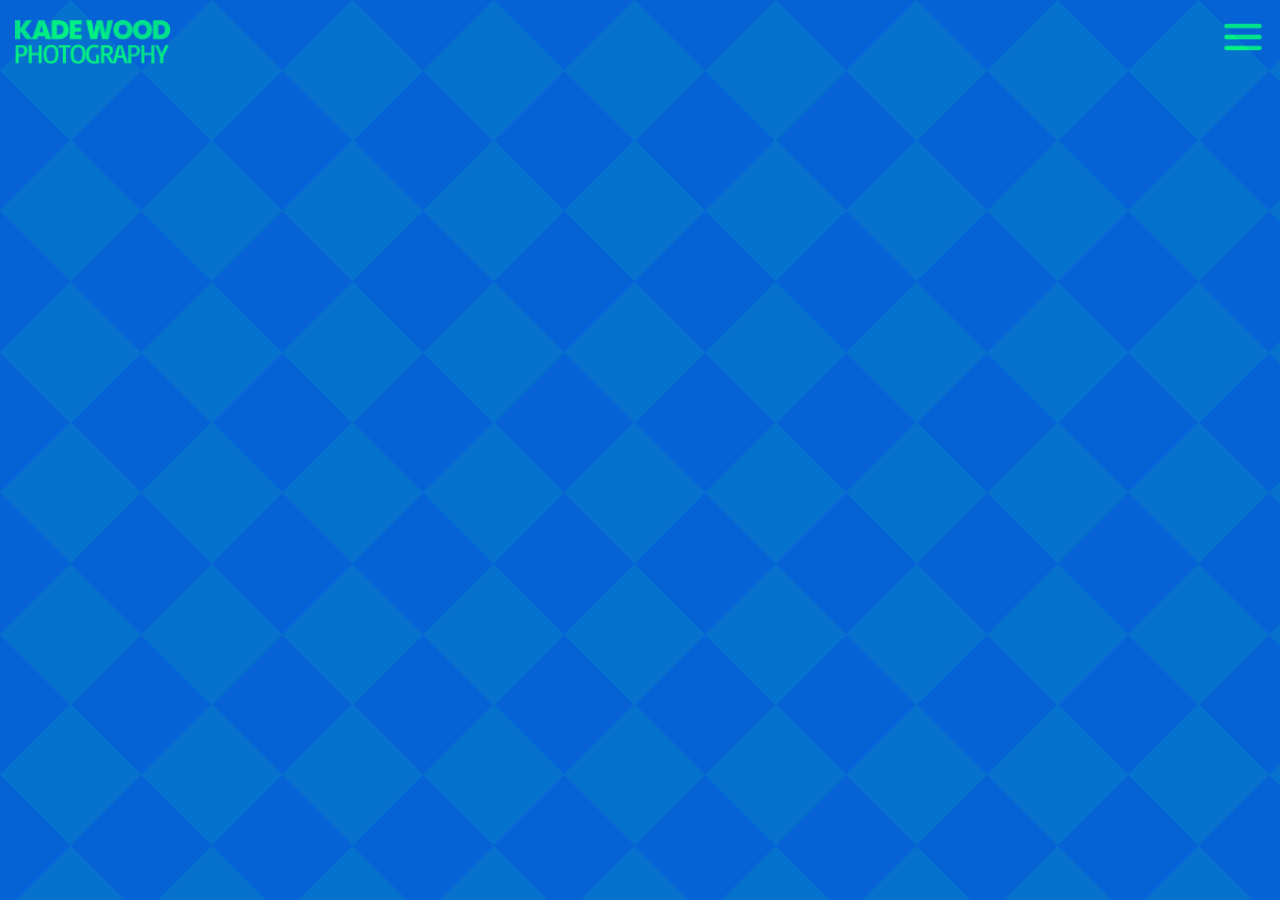
<file: index.html>
<!doctype html>
<html lang="en">
  <head>
    <link rel="preconnect" href="https://fonts.googleapis.com" />
    <link rel="preconnect" href="https://fonts.gstatic.com" crossorigin />
    <link
      href="https://fonts.googleapis.com/css2?family=Archivo+Black&display=swap"
      rel="stylesheet"
    />

    <link rel="preconnect" href="https://fonts.googleapis.com" />
    <link rel="preconnect" href="https://fonts.gstatic.com" crossorigin />
    <link
      href="https://fonts.googleapis.com/css2?family=Basic&display=swap"
      rel="stylesheet"
    />
    <meta charset="UTF-8" />
    <meta name="viewport" content="width=device-width, initial-scale=1.0" />
    <title></title>

    <link rel="stylesheet" href="style.css" />

    <script src="script.js" defer></script>
  </head>
  <body>
    <div id="openingAnimation"></div>

    <a id="bannerContainer" href="index.html">
      <header id="banner"></header>
    </a>

    <div id="navButton"></div>
    <section id="navSection">
      <ul>
        <li><a href="index.html" class="current">HOME</a></li>
        <li><a href="index.html">BIBLIOGRAPHY</a></li>
        <li><a href="index.html">GALLERY</a></li>
        <li><a href="index.html">CONTACT</a></li>
        <li class="bottom-group">
          <a href="index.html" class="bottomNav">ABOUT</a>
          <a href="index.html" class="bottomNav">SITE POLICY</a>
        </li>
      </ul>
    </section>

    <!-- <div style="height: 2000px"></div> -->
  </body>
</html>
</file>
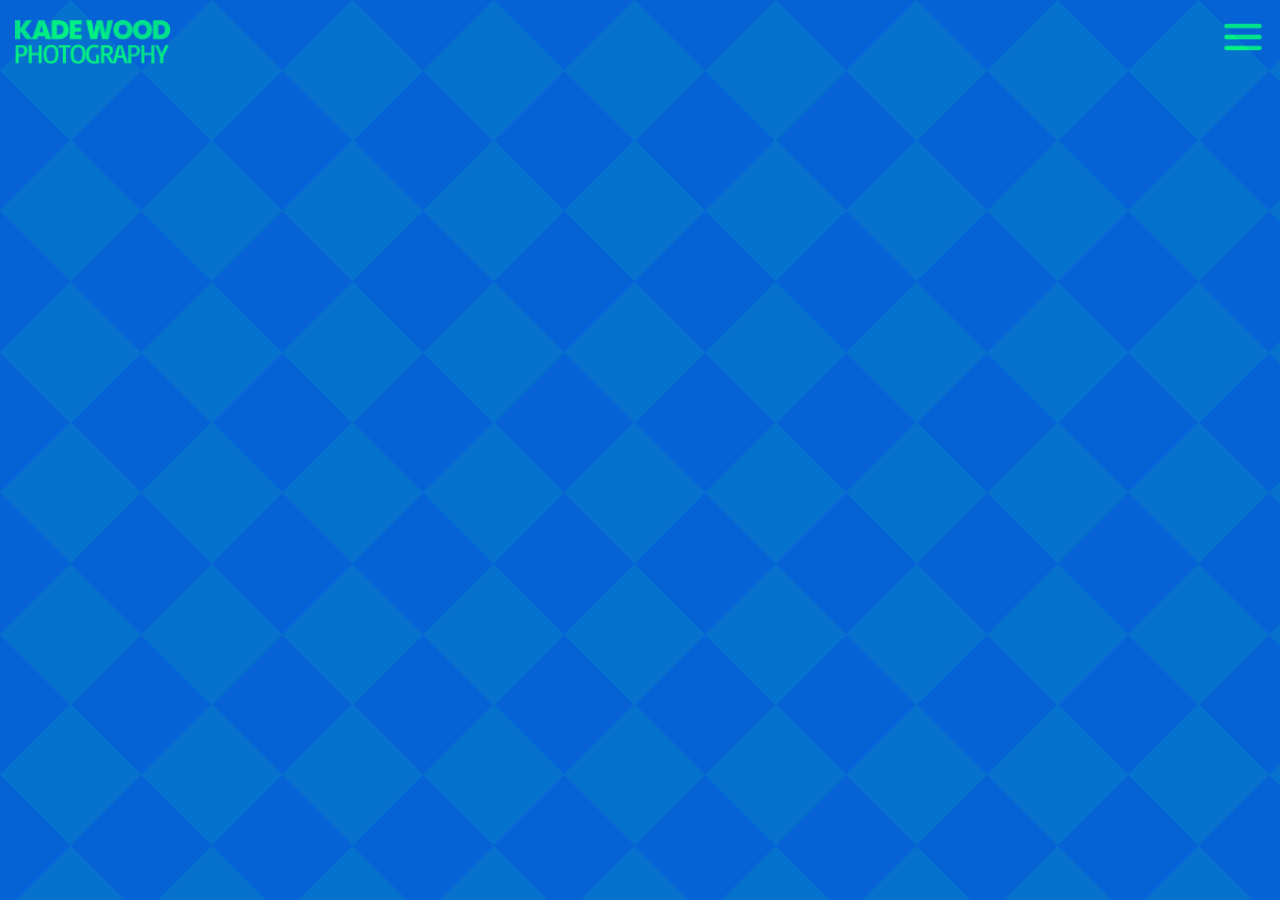
<file: about.html>
<!doctype html>
<html lang="en">
  <head>
    <link rel="preconnect" href="https://fonts.googleapis.com" />
    <link rel="preconnect" href="https://fonts.gstatic.com" crossorigin />
    <link
      href="https://fonts.googleapis.com/css2?family=Archivo+Black&display=swap"
      rel="stylesheet"
    />

    <link rel="preconnect" href="https://fonts.googleapis.com" />
    <link rel="preconnect" href="https://fonts.gstatic.com" crossorigin />
    <link
      href="https://fonts.googleapis.com/css2?family=Basic&display=swap"
      rel="stylesheet"
    />
    <meta charset="UTF-8" />
    <meta name="viewport" content="width=device-width, initial-scale=1.0" />
    <title></title>

    <link rel="stylesheet" href="style.css" />

    <script src="script.js" defer></script>
  </head>
  <body>
    <div id="openingAnimation"></div>

    <a id="bannerContainer" href="index.html">
      <header id="banner"></header>
    </a>

    <div id="navButton"></div>
    <section id="navSection">
      <ul>
        <li><a href="index.html" >HOME</a></li>
        <li><a href="bibliography.html">BIBLIOGRAPHY</a></li>
        <li><a href="gallery.html">GALLERY</a></li>
        <li><a href="contact.html">CONTACT</a></li>
        <li class="bottom-group">
          <a href="about.html" class="bottomNav current">ABOUT</a>
          <a href="index.html" class="bottomNav">SITE POLICY</a>
        </li>
      </ul>
    </section>

    <!-- <div style="height: 2000px"></div> -->
  </body>
</html>
</file>
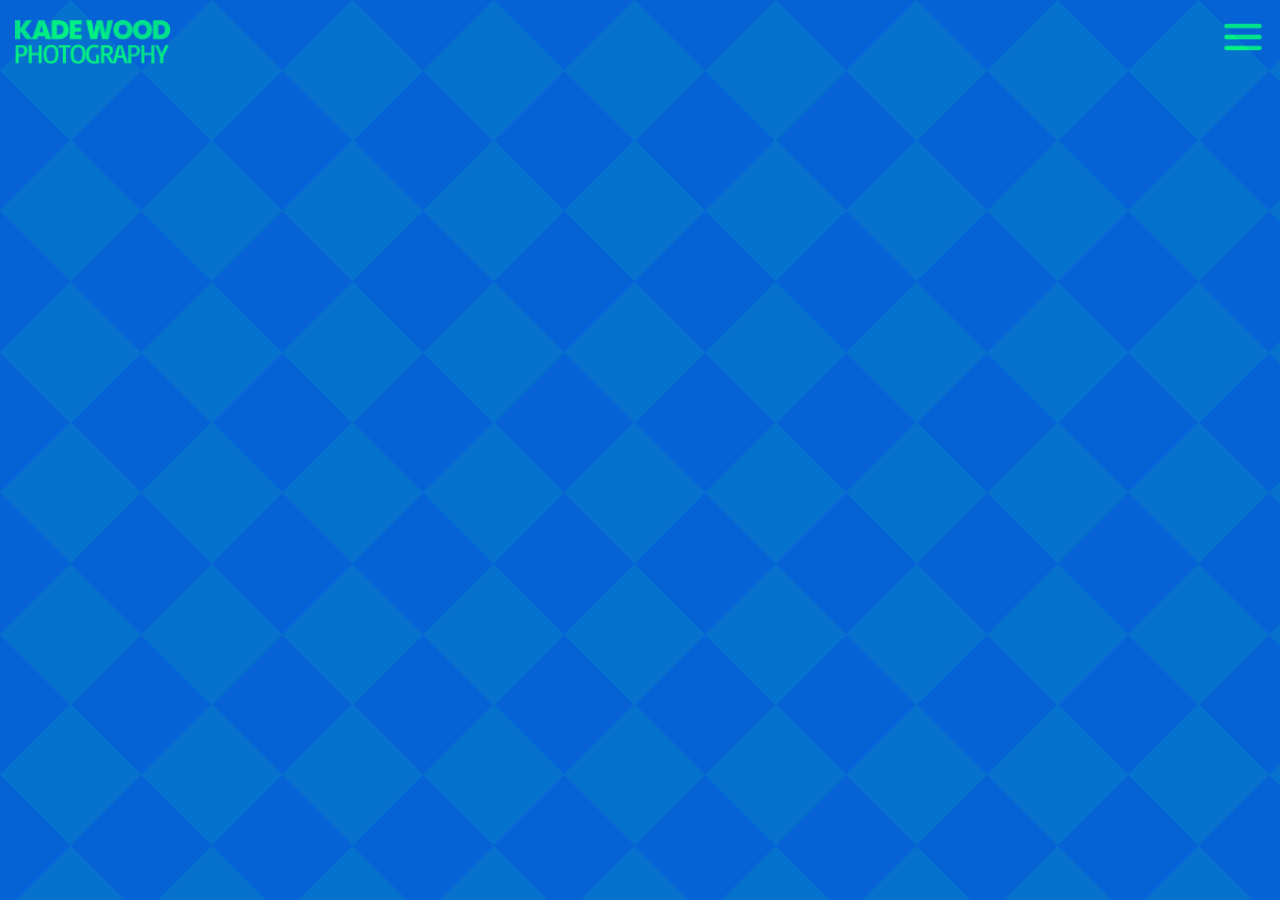
<file: bibliography.html>
<!doctype html>
<html lang="en">
  <head>
    <link rel="preconnect" href="https://fonts.googleapis.com" />
    <link rel="preconnect" href="https://fonts.gstatic.com" crossorigin />
    <link
      href="https://fonts.googleapis.com/css2?family=Archivo+Black&display=swap"
      rel="stylesheet"
    />

    <link rel="preconnect" href="https://fonts.googleapis.com" />
    <link rel="preconnect" href="https://fonts.gstatic.com" crossorigin />
    <link
      href="https://fonts.googleapis.com/css2?family=Basic&display=swap"
      rel="stylesheet"
    />
    <meta charset="UTF-8" />
    <meta name="viewport" content="width=device-width, initial-scale=1.0" />
    <title></title>

    <link rel="stylesheet" href="style.css" />

    <script src="script.js" defer></script>
  </head>
  <body>
    <div id="openingAnimation"></div>

    <a id="bannerContainer" href="index.html">
      <header id="banner"></header>
    </a>

    <div id="navButton"></div>
    <section id="navSection">
      <ul>
        <li><a href="index.html" >HOME</a></li>
        <li><a href="bibliography.html" class="current">BIBLIOGRAPHY</a></li>
        <li><a href="gallery.html">GALLERY</a></li>
        <li><a href="contact.html">CONTACT</a></li>
        <li class="bottom-group">
          <a href="about.html" class="bottomNav"></a>
          <a href="index.html" class="bottomNav">SITE POLICY</a>
        </li>
      </ul>
    </section>

    <!-- <div style="height: 2000px"></div> -->
  </body>
</html>
</file>
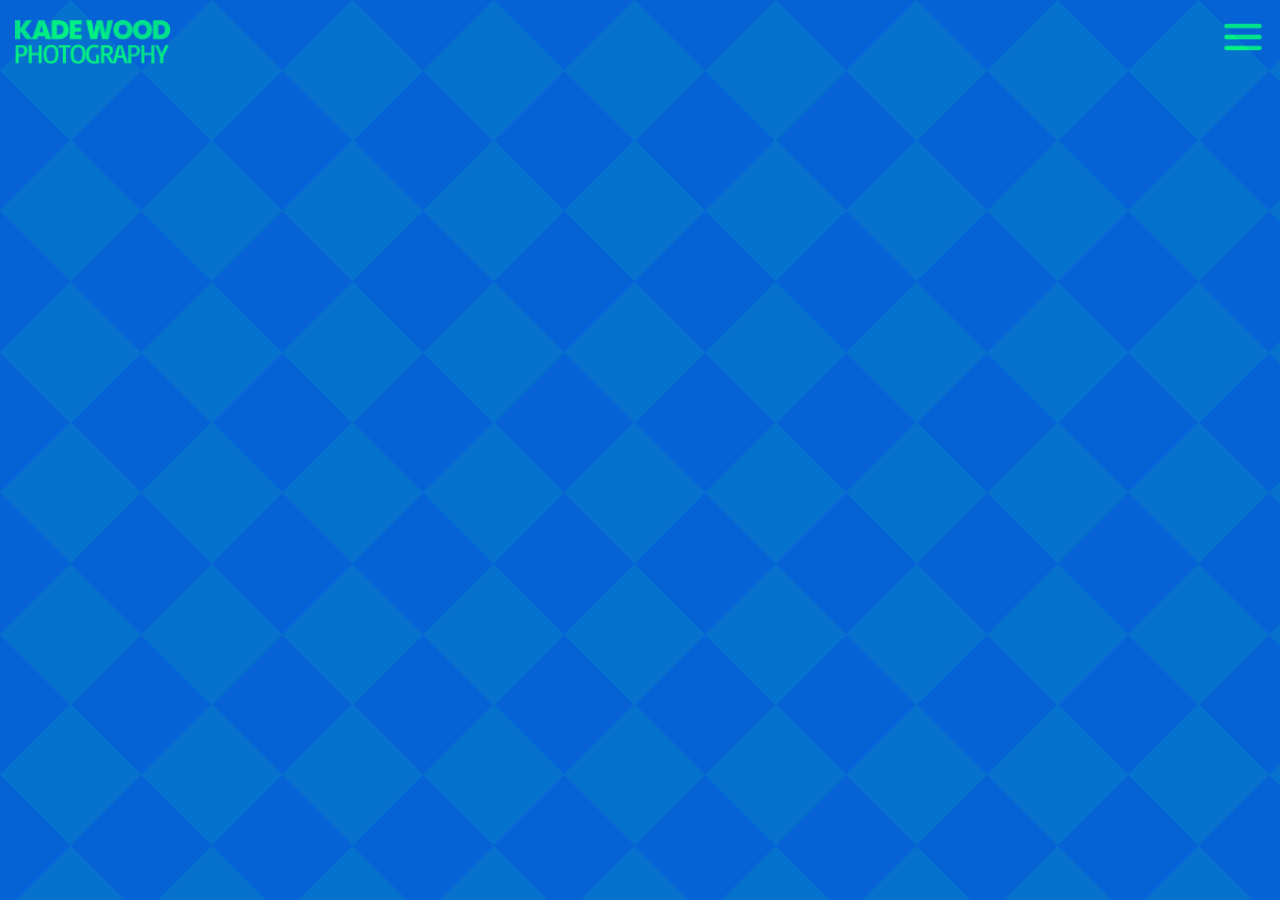
<file: contact.html>
<!doctype html>
<html lang="en">
  <head>
    <link rel="preconnect" href="https://fonts.googleapis.com" />
    <link rel="preconnect" href="https://fonts.gstatic.com" crossorigin />
    <link
      href="https://fonts.googleapis.com/css2?family=Archivo+Black&display=swap"
      rel="stylesheet"
    />

    <link rel="preconnect" href="https://fonts.googleapis.com" />
    <link rel="preconnect" href="https://fonts.gstatic.com" crossorigin />
    <link
      href="https://fonts.googleapis.com/css2?family=Basic&display=swap"
      rel="stylesheet"
    />
    <meta charset="UTF-8" />
    <meta name="viewport" content="width=device-width, initial-scale=1.0" />
    <title></title>

    <link rel="stylesheet" href="style.css" />

    <script src="script.js" defer></script>
  </head>
  <body>
    <div id="openingAnimation"></div>

    <a id="bannerContainer" href="index.html">
      <header id="banner"></header>
    </a>

    <div id="navButton"></div>
    <section id="navSection">
      <ul>
        <li><a href="index.html">HOME</a></li>
        <li><a href="bibliography.html">BIBLIOGRAPHY</a></li>
        <li><a href="gallery.html">GALLERY</a></li>
        <li><a href="contact.html" class="current">CONTACT</a></li>
        <li class="bottom-group">
          <a href="about.html" class="bottomNav">ABOUT</a>
          <a href="index.html" class="bottomNav">SITE POLICY</a>
        </li>
      </ul>
    </section>

    <!-- <div style="height: 2000px"></div> -->
  </body>
</html>
</file>
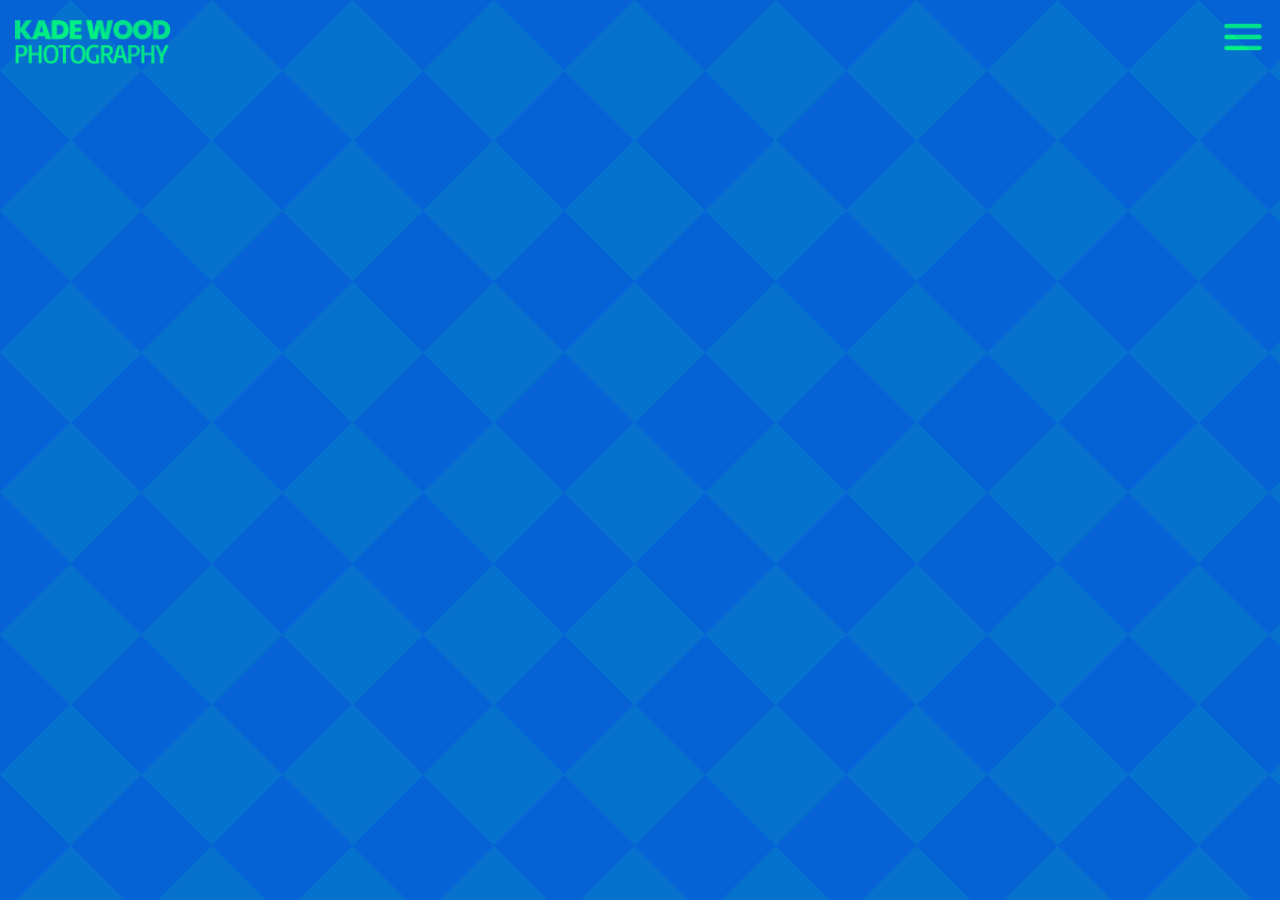
<file: gallery.html>
<!doctype html>
<html lang="en">
  <head>
    <link rel="preconnect" href="https://fonts.googleapis.com" />
    <link rel="preconnect" href="https://fonts.gstatic.com" crossorigin />
    <link
      href="https://fonts.googleapis.com/css2?family=Archivo+Black&display=swap"
      rel="stylesheet"
    />

    <link rel="preconnect" href="https://fonts.googleapis.com" />
    <link rel="preconnect" href="https://fonts.gstatic.com" crossorigin />
    <link
      href="https://fonts.googleapis.com/css2?family=Basic&display=swap"
      rel="stylesheet"
    />
    <meta charset="UTF-8" />
    <meta name="viewport" content="width=device-width, initial-scale=1.0" />
    <title></title>

    <link rel="stylesheet" href="style.css" />

    <script src="script.js" defer></script>
  </head>
  <body>
    <div id="openingAnimation"></div>

    <a id="bannerContainer" href="index.html">
      <header id="banner"></header>
    </a>

    <div id="navButton"></div>
    <section id="navSection">
      <ul>
        <li><a href="index.html">HOME</a></li>
        <li><a href="bibliography.html">BIBLIOGRAPHY</a></li>
        <li><a href="gallery.html" class="current">GALLERY</a></li>
        <li><a href="contact.html">CONTACT</a></li>
        <li class="bottom-group">
          <a href="about.html" class="bottomNav">ABOUT</a>
          <a href="index.html" class="bottomNav">SITE POLICY</a>
        </li>
      </ul>
    </section>

    <!-- <div style="height: 2000px"></div> -->
  </body>
</html>
</file>
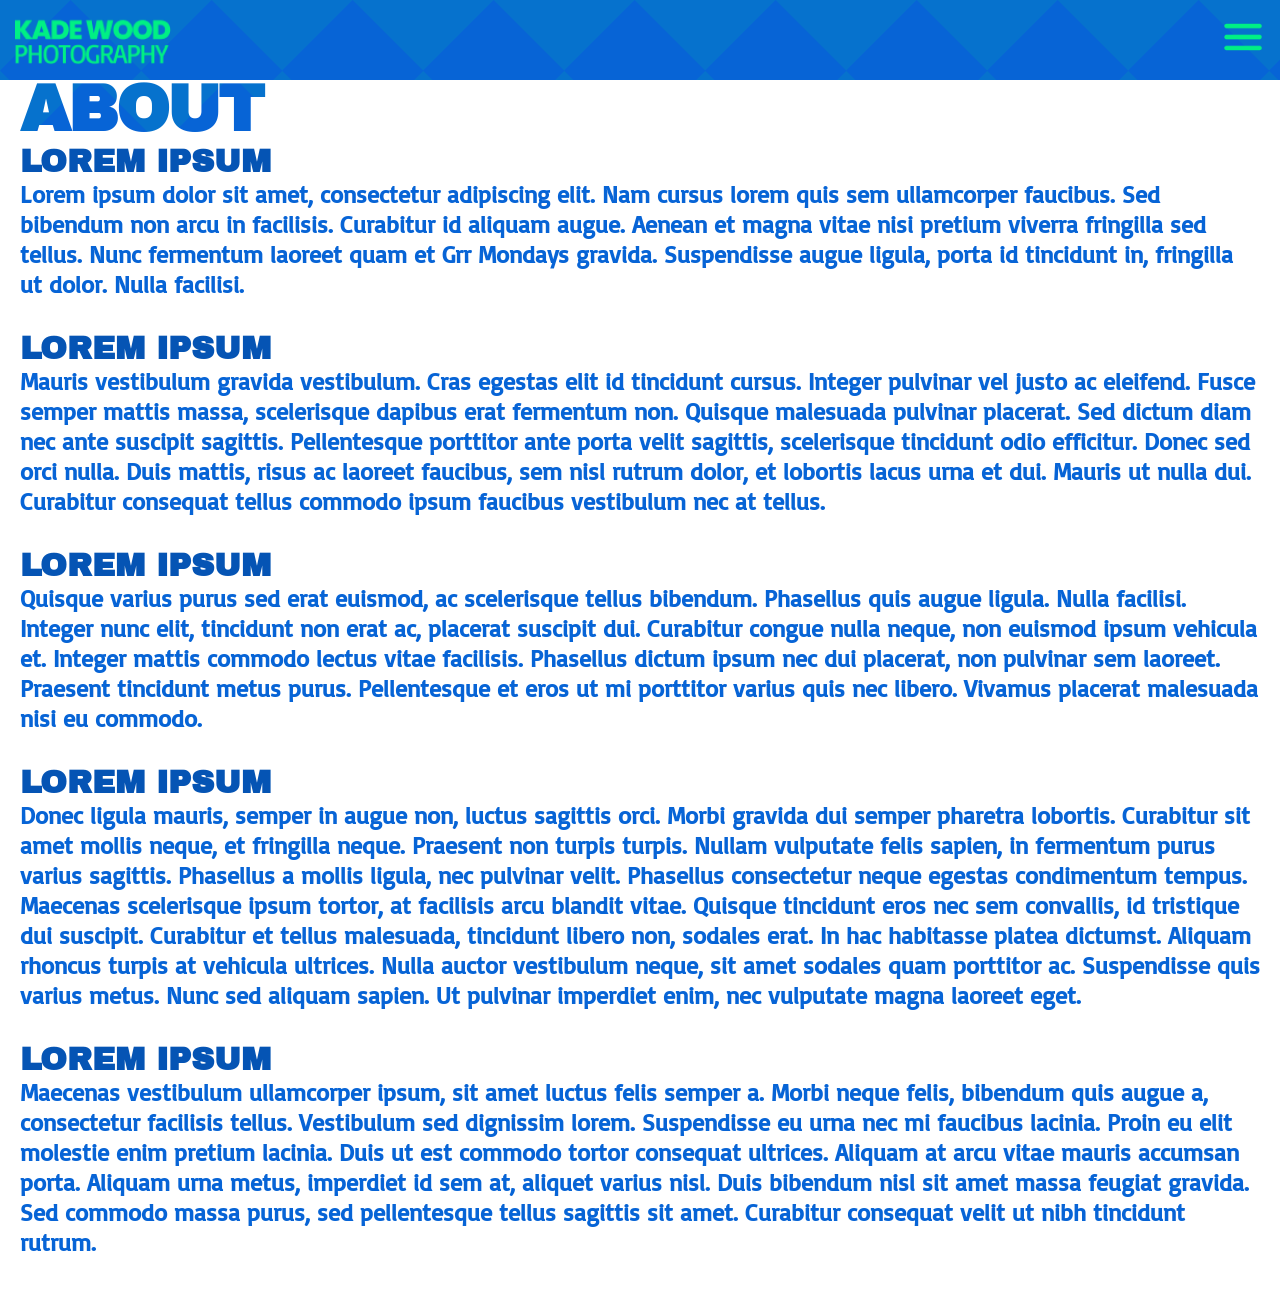
<file: pages/about.html>
<!doctype html>

<html lang="en">
  <head>
    <!-- fonts -->
    <!-- archivoblack -->
    <link rel="preconnect" href="https://fonts.googleapis.com" />
    <link rel="preconnect" href="https://fonts.gstatic.com" crossorigin />
    <link
      href="https://fonts.googleapis.com/css2?family=Archivo+Black&display=swap"
      rel="stylesheet"
    />

    <!-- basic -->
    <link
      href="https://fonts.googleapis.com/css2?family=Basic&display=swap"
      rel="stylesheet"
    />

    <!-- poppins -->
    <link
      href="https://fonts.googleapis.com/css2?family=Poppins:ital,wght@0,100;0,200;0,300;0,400;0,500;0,600;0,700;0,800;0,900;1,100;1,200;1,300;1,400;1,500;1,600;1,700;1,800;1,900&display=swap"
      rel="stylesheet"
    />

    <!-- metadata -->
    <meta charset="UTF-8" />
    <meta name="viewport" content="width=device-width, initial-scale=1.0" />
    <title>kwp | about</title>

    <!-- styles -->
    <link rel="stylesheet" href="../style.css" />

    <!-- scripts -->
    <script src="../script.js" defer></script>
  </head>

  <body data-page="about">
    <div id="openingAnimation" aria-hidden="true"></div>
    <div id="topAnimation" aria-hidden="true"></div>

    <a
      id="bannerContainer"
      href="index.html"
      title="Return to the home page"
      aria-label="kwp home"
    >
      <header id="banner"></header>
    </a>

    <section class="pageSect">
      <h1 id="page-title">ABOUT</h1>

      <h2
        class="archivo-black"
        style="color: var(--blue-dark); font-size: 2rem"
      >
        Lorem Ipsum
      </h2>
      <p
        class="basic"
        style="color: var(--blue); font-size: 1.5rem; margin-bottom: 2rem"
      >
        Lorem ipsum dolor sit amet, consectetur adipiscing elit. Nam cursus
        lorem quis sem ullamcorper faucibus. Sed bibendum non arcu in facilisis.
        Curabitur id aliquam augue. Aenean et magna vitae nisi pretium viverra
        fringilla sed tellus. Nunc fermentum laoreet quam et Grr Mondays
        gravida. Suspendisse augue ligula, porta id tincidunt in, fringilla ut
        dolor. Nulla facilisi.
      </p>

      <h2
        class="archivo-black"
        style="color: var(--blue-dark); font-size: 2rem"
      >
        Lorem Ipsum
      </h2>
      <p
        class="basic"
        style="color: var(--blue); font-size: 1.5rem; margin-bottom: 2rem"
      >
        Mauris vestibulum gravida vestibulum. Cras egestas elit id tincidunt
        cursus. Integer pulvinar vel justo ac eleifend. Fusce semper mattis
        massa, scelerisque dapibus erat fermentum non. Quisque malesuada
        pulvinar placerat. Sed dictum diam nec ante suscipit sagittis.
        Pellentesque porttitor ante porta velit sagittis, scelerisque tincidunt
        odio efficitur. Donec sed orci nulla. Duis mattis, risus ac laoreet
        faucibus, sem nisl rutrum dolor, et lobortis lacus urna et dui. Mauris
        ut nulla dui. Curabitur consequat tellus commodo ipsum faucibus
        vestibulum nec at tellus.
      </p>

      <h2
        class="archivo-black"
        style="color: var(--blue-dark); font-size: 2rem"
      >
        Lorem Ipsum
      </h2>
      <p
        class="basic"
        style="color: var(--blue); font-size: 1.5rem; margin-bottom: 2rem"
      >
        Quisque varius purus sed erat euismod, ac scelerisque tellus bibendum.
        Phasellus quis augue ligula. Nulla facilisi. Integer nunc elit,
        tincidunt non erat ac, placerat suscipit dui. Curabitur congue nulla
        neque, non euismod ipsum vehicula et. Integer mattis commodo lectus
        vitae facilisis. Phasellus dictum ipsum nec dui placerat, non pulvinar
        sem laoreet. Praesent tincidunt metus purus. Pellentesque et eros ut mi
        porttitor varius quis nec libero. Vivamus placerat malesuada nisi eu
        commodo.
      </p>

      <h2
        class="archivo-black"
        style="color: var(--blue-dark); font-size: 2rem"
      >
        Lorem Ipsum
      </h2>
      <p
        class="basic"
        style="color: var(--blue); font-size: 1.5rem; margin-bottom: 2rem"
      >
        Donec ligula mauris, semper in augue non, luctus sagittis orci. Morbi
        gravida dui semper pharetra lobortis. Curabitur sit amet mollis neque,
        et fringilla neque. Praesent non turpis turpis. Nullam vulputate felis
        sapien, in fermentum purus varius sagittis. Phasellus a mollis ligula,
        nec pulvinar velit. Phasellus consectetur neque egestas condimentum
        tempus. Maecenas scelerisque ipsum tortor, at facilisis arcu blandit
        vitae. Quisque tincidunt eros nec sem convallis, id tristique dui
        suscipit. Curabitur et tellus malesuada, tincidunt libero non, sodales
        erat. In hac habitasse platea dictumst. Aliquam rhoncus turpis at
        vehicula ultrices. Nulla auctor vestibulum neque, sit amet sodales quam
        porttitor ac. Suspendisse quis varius metus. Nunc sed aliquam sapien. Ut
        pulvinar imperdiet enim, nec vulputate magna laoreet eget.
      </p>

      <h2
        class="archivo-black"
        style="color: var(--blue-dark); font-size: 2rem"
      >
        Lorem Ipsum
      </h2>
      <p
        class="basic"
        style="color: var(--blue); font-size: 1.5rem; margin-bottom: 2rem"
      >
        Maecenas vestibulum ullamcorper ipsum, sit amet luctus felis semper a.
        Morbi neque felis, bibendum quis augue a, consectetur facilisis tellus.
        Vestibulum sed dignissim lorem. Suspendisse eu urna nec mi faucibus
        lacinia. Proin eu elit molestie enim pretium lacinia. Duis ut est
        commodo tortor consequat ultrices. Aliquam at arcu vitae mauris accumsan
        porta. Aliquam urna metus, imperdiet id sem at, aliquet varius nisl.
        Duis bibendum nisl sit amet massa feugiat gravida. Sed commodo massa
        purus, sed pellentesque tellus sagittis sit amet. Curabitur consequat
        velit ut nibh tincidunt rutrum.
      </p>
    </section>

    <button
      id="navButton"
      aria-label="Open navigation menu"
      title="Open navigation menu"
      aria-controls="navSection"
      aria-expanded="false"
    ></button>

    <nav id="navSection" aria-label="Main navigation">
      <ul>
        <li><a href="index.html">HOME</a></li>
        <li><a href="bibliography.html">BIBLIOGRAPHY</a></li>
        <li><a href="gallery.html">GALLERY</a></li>
        <li><a href="contact.html">CONTACT</a></li>
        <li class="bottom-group">
          <a href="about.html" class="bottomNav current" aria-current="page">
            ABOUT
          </a>
          <a href="index.html" class="bottomNav">SITE POLICY</a>
        </li>
      </ul>
    </nav>
  </body>
</html>
</file>
<file: style.css>
/* \ BODY // */
body {
  margin: 0;
  padding: 0;
  min-height: 100vh;
  overflow-x: hidden;
  background-color: var(--blue);
}
/* \ end sect // */

/* \ ROOT // */
:root {
  --blue: #0764d6;
  --blue-dark: #0554b4;
  --pink: #f0006c;
  --green: #00f084;
  --tile-size: -220px;
}

.archivo-black {
  text-transform: uppercase;
  font-family: "Archivo Black", sans-serif;
  font-weight: 600;
  margin: 0;
}

.basic {
  font-family: "Basic", sans-serif;
  font-weight: 600;
  margin: 0;
}

.poppins {
  font-family: "Poppins", sans-serif;
  font-weight: 900;
  font-style: normal;
}
/* \ end sect // */

/* \ BANNER // */
#bannerContainer {
  position: fixed;
  top: 5px;
  left: 5px;
  margin: 10px;
  width: 156px;
  z-index: 6;
  border-radius: 6px;
  display: block;
}

#bannerContainer:hover {
  background-color: var(--pink);
  outline: 5px solid var(--pink);
}

#bannerContainer:focus-visible {
  background-color: var(--pink);
  outline: 5px solid var(--green);
  outline-offset: 4px;
}

#banner {
  width: 100%;
  aspect-ratio: 156 / 53;
  background-image: url("assets/banner-invert.png");
  background-repeat: no-repeat;
  background-position: center;
  background-size: contain;
  opacity: 0;
  transform: translateY(10px);
  animation: yIn 2s ease-out forwards;
  animation-play-state: paused;
}
/* \ end sect // */

/* \ OPENING ANIMATION // */
#openingAnimation {
  position: fixed;
  top: 0;
  left: 0;
  width: 100%;
  height: 100%;
  z-index: 9999;
  background-image: url("assets/greenTile.png");
  background-repeat: repeat;
  background-position: 0 0;
  background-size: var(--tile-size);
  opacity: 1;
  pointer-events: none;
  animation:
    scrollAnim 12s linear infinite,
    opacityOut 1.5s cubic-bezier(0.25, 1, 0.5, 1) forwards;
  animation-play-state: paused;
}
/* \ end sect // */

/* \ TOP ANIMATION // */
#topAnimation {
  position: sticky;
  top: 0;
  width: 100%;
  height: 80px;
  z-index: 4;
  opacity: 1;
  background-image: url("assets/topTile.png");
  background-repeat: repeat;
  background-size: var(--tile-size);
  background-position: 0 0;

  animation: scrollAnim 10s linear infinite;
  animation-play-state: paused;

  pointer-events: none;
}
/* \ end sect // */

/* \ NAV // */
#navButton {
  position: fixed;
  top: 5px;
  right: 5px;
  margin: 10px;
  z-index: 6;
  aspect-ratio: 59 / 59;
  width: 100%;
  height: auto;
  max-width: 44px;

  padding: 0;
  border: none;
  border-radius: 6px;

  background-color: transparent;
  background-image: url("assets/menu-invert.png");
  background-size: contain;
  background-repeat: no-repeat;
  background-position: center;

  cursor: pointer;
  transition: transform 0.2s ease;
  animation: yIn 2s ease-out forwards;
  animation-play-state: paused;
}

#navButton:hover {
  background-color: var(--pink);
}

#navButton:focus-visible {
  outline: 4px solid var(--green);
  background-color: var(--pink);
  outline-offset: 4px;
}

#navButton:active {
  transform: scale(0.94);
}

#navButton.active {
  background-image: url("assets/X.png");
}

#navSection {
  position: fixed;
  top: 0;
  left: 0;
  width: 100%;
  height: 100%;
  z-index: 4;
  background-color: var(--blue-dark);
  opacity: 0;
  pointer-events: none;
  transition: opacity 0.4s ease;
}

#navSection.active {
  opacity: 1;
  pointer-events: auto;
}

#navSection ul {
  list-style: none;
  padding: 0;
  margin: 0;
  bottom: 0;
  top: 0;
  display: flex;
  flex-direction: column;
  justify-content: center;
  align-items: center;
  height: 100%;
  gap: 20px;
}

#navSection ul li {
  width: min(80vw, 500px);
  text-align: center;
}

#navSection ul li a {
  text-decoration: none;
  font-family: "Archivo Black", sans-serif;
  font-size: clamp(2rem, 8vw, 3.5rem);
  color: var(--green);
  display: block;
  width: 100%;
  border-radius: 10px;
  overflow: hidden;
}

#navSection ul li a:hover {
  color: var(--pink);
  background-color: var(--green);
}

#navSection ul li a:focus-visible {
  color: var(--pink);
  background-color: var(--green);
  outline: 4px solid var(--pink);
  outline-offset: 4px;
}

#navSection ul li a:active {
  transform: scale(0.98);
}

#navSection ul li a.current {
  text-decoration: underline solid var(--green) 5px;
  text-underline-offset: 10px;
}

#navSection ul li a.current:hover {
  text-decoration: underline solid var(--pink) 5px;
}

#navSection ul li a.current:focus-visible {
  text-decoration: underline solid var(--pink) 5px;
}

#navSection ul li.bottom-group {
  width: min(80vw, 500px);
  display: flex;
  justify-content: center;
  gap: 20px;
  margin-top: 0;
}

#navSection ul li a.bottomNav {
  font-family: "Basic", sans-serif;
  font-weight: 400;
  font-style: normal;
  font-size: clamp(1.2rem, 4vw, 2rem);
  color: var(--green);
  display: inline-block;
  width: auto;
  padding: 5px 10px;
}

#navSection ul li a.bottomNav:hover {
  color: var(--pink);
  background-color: var(--green);
  font-weight: 600;
}

#navSection ul li a.bottomNav:focus-visible {
  color: var(--pink);
  background-color: var(--green);
  font-weight: 600;
}
/* \ end sect // */

/* \ PHOTO SECTION // */
#photoSect {
  position: relative;
  z-index: 1;
  width: 100%;
  min-height: 100vh;
  padding: 10px 20px;
  background-color: #ffffff;
  margin-top: 0;
  box-sizing: border-box;
}

.grid {
  display: grid;
  grid-template-columns: repeat(auto-fill, minmax(300px, 1fr));
  gap: 40px;
  width: 100%;
  margin: 0;
  margin-right: auto;
  align-items: start;
}

.item {
  position: relative;
  z-index: 3;
  text-align: left;
  opacity: 0;
  animation: biblioFadeIn 0.2s ease-out forwards;
  will-change: transform, opacity;
}

.item img {
  width: 100%;
  aspect-ratio: 1 / 1;
  object-fit: cover;
  border-radius: 10px;
  transition:
    transform 0.1s ease,
    border-radius 0.1s ease;
  user-select: none;
  -webkit-user-drag: none;
}

.item img:hover {
  transform: scale(1.03);
  border-radius: 14px;
}

.item img:focus-visible {
  outline: 4px solid var(--blue);
  outline-offset: 5px;
}

#page-title {
  font-family: "Archivo Black", sans-serif;
  font-size: clamp(2.5rem, 6vw, 4rem);
  text-align: left;
  letter-spacing: -2px;
  margin-top: -15px;
  margin-bottom: 0;
  background-image: url("assets/topTile.png");
  background-repeat: repeat;
  background-size: var(--tile-size);
  background-position: 0 0;
  -webkit-background-clip: text;
  background-clip: text;
  color: transparent;

  animation:
    scrollAnim 10s linear infinite,
    yIn 2s ease-out forwards;
  animation-play-state: paused;
}

.item h3 {
  text-transform: uppercase;
  font-family: "Poppins", sans-serif;
  font-weight: 800;
  font-size: 1.3rem;
  letter-spacing: -1px;
  margin: 0;
  color: var(--blue);
}

.item p {
  text-transform: uppercase;
  font-family: "Basic", sans-serif;
  font-weight: 600;
  font-size: 1rem;
  color: color-mix(var(--blue) 90%, transparent);
  margin: 0;
}
/* \ end sect // */

/* \ IMAGE PREVIEW // */
#imagePreview {
  position: fixed;
  top: 0;
  left: 0;
  width: 100%;
  height: 100%;
  background: color-mix(var(--blue) 30%, transparent);
  display: flex;
  justify-content: center;
  align-items: center;
  opacity: 0;
  pointer-events: none;
  transition: opacity 0.3s ease;
  z-index: 999;
  user-select: none;
}

#imagePreview.active {
  opacity: 1;
  pointer-events: auto;
}

#imagePreview img {
  max-width: 90vw;
  max-height: 90vh;
  width: auto;
  height: auto;
  object-fit: contain;
  border-radius: 10px;
  box-shadow: 0 0 100px var(--blue-dark);
  user-select: none;
}
/* \ end sect // */

/* \ ABOUT // */
.pageSect {
  position: relative;
  z-index: 1;
  width: 100%;
  min-height: 100vh;
  padding: 10px 20px;
  background-color: #ffffff;
  box-sizing: border-box;
}
/* \ end sect // */

/* \ KEYFRAMES // */
@keyframes yIn {
  0% {
    opacity: 0;
    transform: translateY(10px);
  }

  100% {
    opacity: 1;
    transform: translateY(0);
  }
}

@keyframes opacityOut {
  0% {
    opacity: 1;
  }

  100% {
    opacity: 0.1;
  }
}

@keyframes scrollAnim {
  0% {
    background-position: 0 0;
  }

  100% {
    background-position: var(--tile-size) var(--tile-size);
  }
}

@keyframes biblioFadeIn {
  0% {
    opacity: 0;
  }

  100% {
    opacity: 1;
  }
}
/* \ end sect // */

/* \ AUTO SIZING // */
@media (max-width: 900px) {
  .grid {
    grid-template-columns: repeat(auto-fill, minmax(180px, 1fr));
    gap: 24px;
  }

  #photoSect {
    padding: 28px 18px;
  }
}

@media (max-width: 480px) {
  .grid {
    grid-template-columns: 1fr;
    gap: 20px;
  }

  #bannerContainer {
    width: 120px;
  }

  #navButton {
    max-width: 40px;
  }

  #photoSect,
  .pageSect {
    padding-left: 15px;
    padding-right: 15px;
  }
}
/* \ end sect // */
</file>
